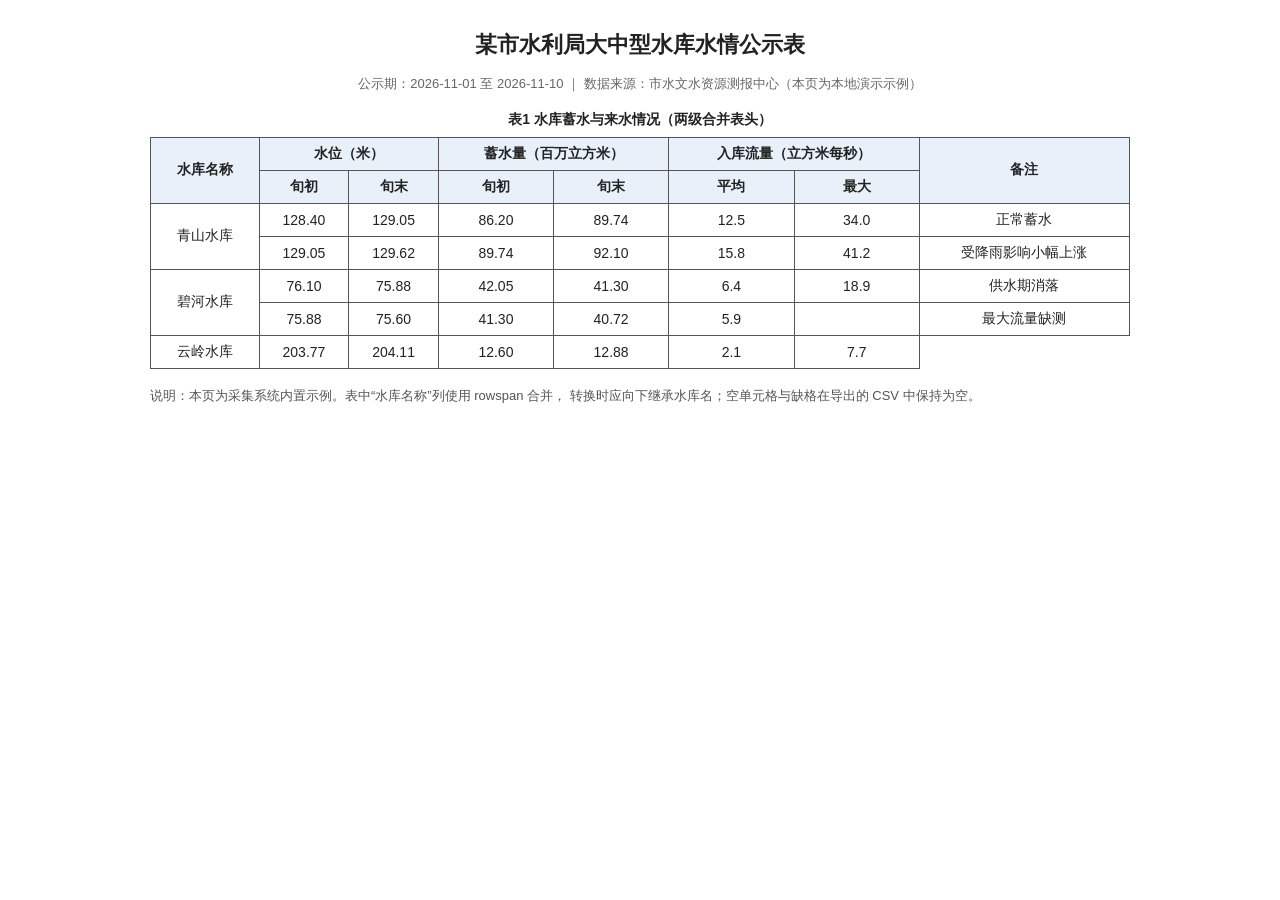
<file: app/static/samples/notice.html>
<!DOCTYPE html>
<html lang="zh-CN">
<head>
  <meta charset="utf-8">
  <title>2026年11月上旬大中型水库水情公示（示例）</title>
  <style>
    body { font-family: "PingFang SC", "Microsoft YaHei", "Noto Sans CJK SC", sans-serif;
      max-width: 980px; margin: 30px auto; color: #222; padding: 0 16px; }
    h1 { font-size: 22px; text-align: center; }
    .meta { text-align: center; color: #666; font-size: 13px; margin-bottom: 18px; }
    table { border-collapse: collapse; width: 100%; font-size: 14px; }
    caption { font-weight: 700; margin-bottom: 8px; }
    th, td { border: 1px solid #555; padding: 7px 9px; text-align: center; }
    thead th { background: #e8f1fa; }
    .note { margin-top: 18px; font-size: 13px; color: #555; }
  </style>
</head>
<body>
  <h1>某市水利局大中型水库水情公示表</h1>
  <p class="meta">公示期：2026-11-01 至 2026-11-10 ｜ 数据来源：市水文水资源测报中心（本页为本地演示示例）</p>

  <table id="water-level-table">
    <caption>表1 水库蓄水与来水情况（两级合并表头）</caption>
    <thead>
      <tr>
        <th rowspan="2">水库名称</th>
        <th colspan="2">水位（米）</th>
        <th colspan="2">蓄水量（百万立方米）</th>
        <th colspan="2">入库流量（立方米每秒）</th>
        <th rowspan="2">备注</th>
      </tr>
      <tr>
        <th>旬初</th>
        <th>旬末</th>
        <th>旬初</th>
        <th>旬末</th>
        <th>平均</th>
        <th>最大</th>
      </tr>
    </thead>
    <tbody>
      <tr>
        <td rowspan="2">青山水库</td>
        <td>128.40</td>
        <td>129.05</td>
        <td>86.20</td>
        <td>89.74</td>
        <td>12.5</td>
        <td>34.0</td>
        <td>正常蓄水</td>
      </tr>
      <tr>
        <td>129.05</td>
        <td>129.62</td>
        <td>89.74</td>
        <td>92.10</td>
        <td>15.8</td>
        <td>41.2</td>
        <td>受降雨影响小幅上涨</td>
      </tr>
      <tr>
        <td rowspan="2">碧河水库</td>
        <td>76.10</td>
        <td>75.88</td>
        <td>42.05</td>
        <td>41.30</td>
        <td>6.4</td>
        <td>18.9</td>
        <td>供水期消落</td>
      </tr>
      <tr>
        <!-- 故意留空的观测单元格：入库流量最大缺测，应保持为空 -->
        <td>75.88</td>
        <td>75.60</td>
        <td>41.30</td>
        <td>40.72</td>
        <td>5.9</td>
        <td></td>
        <td>最大流量缺测</td>
      </tr>
      <tr>
        <!-- 故意短一行：缺少最后一格，网格空位应导出为空值 -->
        <td>云岭水库</td>
        <td>203.77</td>
        <td>204.11</td>
        <td>12.60</td>
        <td>12.88</td>
        <td>2.1</td>
        <td>7.7</td>
      </tr>
    </tbody>
  </table>

  <p class="note">
    说明：本页为采集系统内置示例。表中“水库名称”列使用 rowspan 合并，
    转换时应向下继承水库名；空单元格与缺格在导出的 CSV 中保持为空。
  </p>
</body>
</html>
</file>
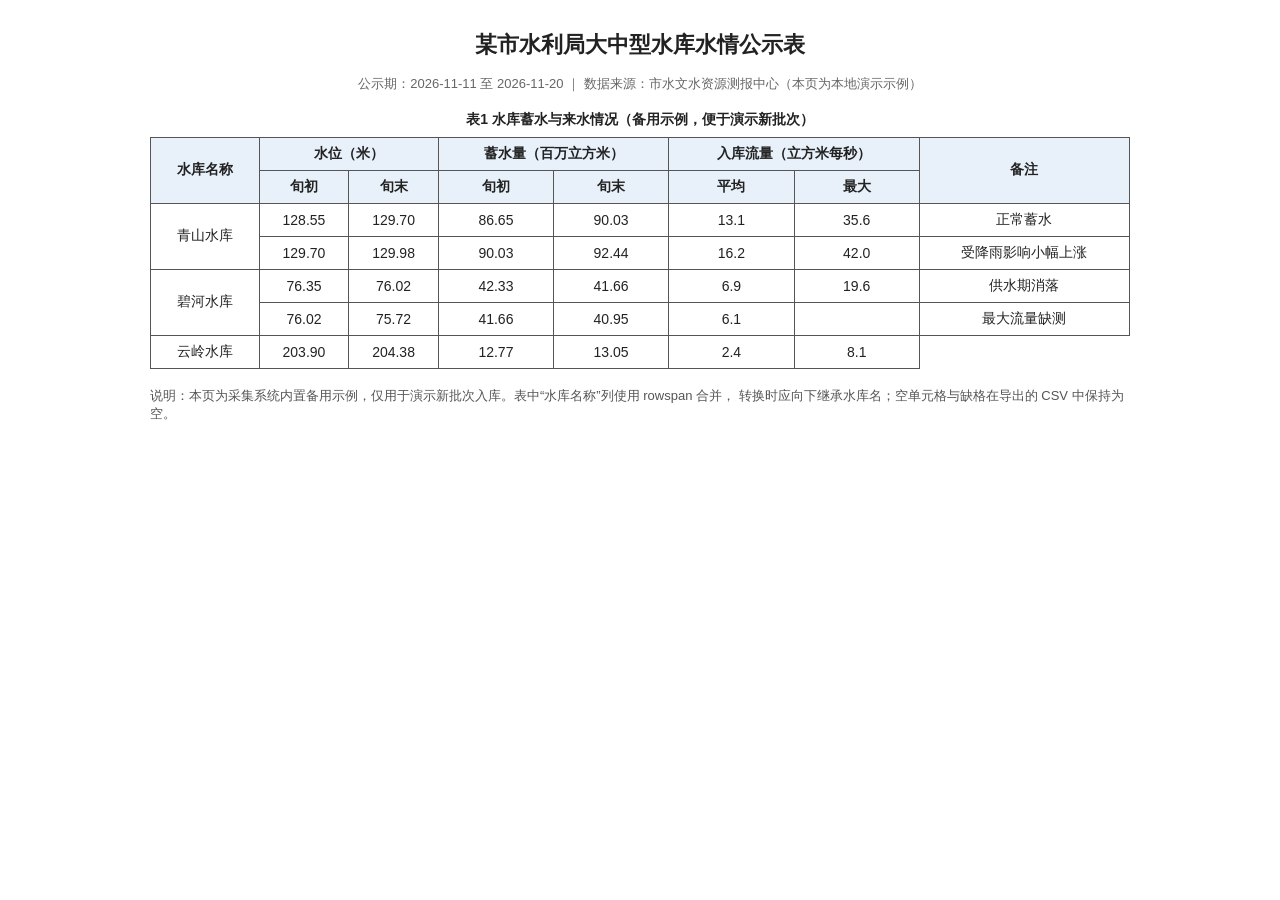
<file: app/static/samples/notice_alt.html>
<!DOCTYPE html>
<html lang="zh-CN">
<head>
  <meta charset="utf-8">
  <title>2026年11月中旬大中型水库水情公示（备用示例）</title>
  <style>
    body { font-family: "PingFang SC", "Microsoft YaHei", "Noto Sans CJK SC", sans-serif;
      max-width: 980px; margin: 30px auto; color: #222; padding: 0 16px; }
    h1 { font-size: 22px; text-align: center; }
    .meta { text-align: center; color: #666; font-size: 13px; margin-bottom: 18px; }
    table { border-collapse: collapse; width: 100%; font-size: 14px; }
    caption { font-weight: 700; margin-bottom: 8px; }
    th, td { border: 1px solid #555; padding: 7px 9px; text-align: center; }
    thead th { background: #e8f1fa; }
    .note { margin-top: 18px; font-size: 13px; color: #555; }
  </style>
</head>
<body>
  <h1>某市水利局大中型水库水情公示表</h1>
  <p class="meta">公示期：2026-11-11 至 2026-11-20 ｜ 数据来源：市水文水资源测报中心（本页为本地演示示例）</p>

  <table id="water-level-table">
    <caption>表1 水库蓄水与来水情况（备用示例，便于演示新批次）</caption>
    <thead>
      <tr>
        <th rowspan="2">水库名称</th>
        <th colspan="2">水位（米）</th>
        <th colspan="2">蓄水量（百万立方米）</th>
        <th colspan="2">入库流量（立方米每秒）</th>
        <th rowspan="2">备注</th>
      </tr>
      <tr>
        <th>旬初</th>
        <th>旬末</th>
        <th>旬初</th>
        <th>旬末</th>
        <th>平均</th>
        <th>最大</th>
      </tr>
    </thead>
    <tbody>
      <tr>
        <td rowspan="2">青山水库</td>
        <td>128.55</td>
        <td>129.70</td>
        <td>86.65</td>
        <td>90.03</td>
        <td>13.1</td>
        <td>35.6</td>
        <td>正常蓄水</td>
      </tr>
      <tr>
        <td>129.70</td>
        <td>129.98</td>
        <td>90.03</td>
        <td>92.44</td>
        <td>16.2</td>
        <td>42.0</td>
        <td>受降雨影响小幅上涨</td>
      </tr>
      <tr>
        <td rowspan="2">碧河水库</td>
        <td>76.35</td>
        <td>76.02</td>
        <td>42.33</td>
        <td>41.66</td>
        <td>6.9</td>
        <td>19.6</td>
        <td>供水期消落</td>
      </tr>
      <tr>
        <!-- 故意留空的观测单元格：入库流量最大缺测，应保持为空 -->
        <td>76.02</td>
        <td>75.72</td>
        <td>41.66</td>
        <td>40.95</td>
        <td>6.1</td>
        <td></td>
        <td>最大流量缺测</td>
      </tr>
      <tr>
        <!-- 故意短一行：缺少最后一格，网格空位应导出为空值 -->
        <td>云岭水库</td>
        <td>203.90</td>
        <td>204.38</td>
        <td>12.77</td>
        <td>13.05</td>
        <td>2.4</td>
        <td>8.1</td>
      </tr>
    </tbody>
  </table>

  <p class="note">
    说明：本页为采集系统内置备用示例，仅用于演示新批次入库。表中“水库名称”列使用 rowspan 合并，
    转换时应向下继承水库名；空单元格与缺格在导出的 CSV 中保持为空。
  </p>
</body>
</html>
</file>
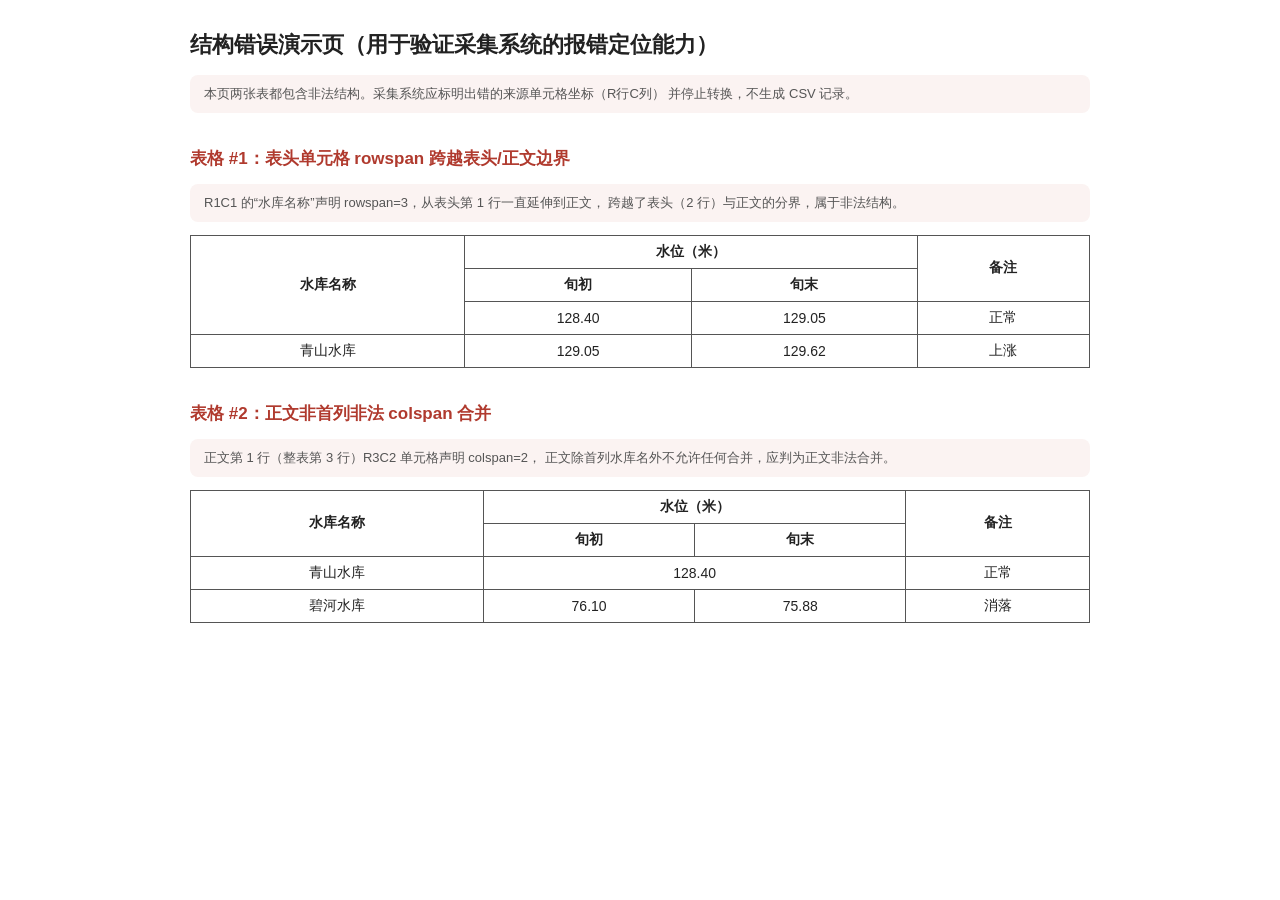
<file: app/static/samples/notice_error.html>
<!DOCTYPE html>
<html lang="zh-CN">
<head>
  <meta charset="utf-8">
  <title>结构错误演示公示页（示例）</title>
  <style>
    body { font-family: "PingFang SC", "Microsoft YaHei", "Noto Sans CJK SC", sans-serif;
      max-width: 900px; margin: 30px auto; color: #222; padding: 0 16px; }
    h1 { font-size: 22px; }
    h2 { font-size: 17px; color: #b03a2e; margin-top: 34px; }
    table { border-collapse: collapse; width: 100%; font-size: 14px; margin-bottom: 10px; }
    th, td { border: 1px solid #555; padding: 7px 9px; text-align: center; }
    thead th { background: #fdecea; }
    .desc { font-size: 13px; color: #555; background: #fbf3f2; padding: 10px 14px; border-radius: 8px; }
  </style>
</head>
<body>
  <h1>结构错误演示页（用于验证采集系统的报错定位能力）</h1>
  <p class="desc">
    本页两张表都包含非法结构。采集系统应标明出错的来源单元格坐标（R行C列）
    并停止转换，不生成 CSV 记录。
  </p>

  <h2>表格 #1：表头单元格 rowspan 跨越表头/正文边界</h2>
  <p class="desc">
    R1C1 的“水库名称”声明 rowspan=3，从表头第 1 行一直延伸到正文，
    跨越了表头（2 行）与正文的分界，属于非法结构。
  </p>
  <table>
    <tr>
      <th rowspan="3">水库名称</th>
      <th colspan="2">水位（米）</th>
      <th rowspan="2">备注</th>
    </tr>
    <tr>
      <th>旬初</th>
      <th>旬末</th>
    </tr>
    <tr>
      <td>128.40</td>
      <td>129.05</td>
      <td>正常</td>
    </tr>
    <tr>
      <td>青山水库</td>
      <td>129.05</td>
      <td>129.62</td>
      <td>上涨</td>
    </tr>
  </table>

  <h2>表格 #2：正文非首列非法 colspan 合并</h2>
  <p class="desc">
    正文第 1 行（整表第 3 行）R3C2 单元格声明 colspan=2，
    正文除首列水库名外不允许任何合并，应判为正文非法合并。
  </p>
  <table>
    <tr>
      <th rowspan="2">水库名称</th>
      <th colspan="2">水位（米）</th>
      <th rowspan="2">备注</th>
    </tr>
    <tr>
      <th>旬初</th>
      <th>旬末</th>
    </tr>
    <tr>
      <td>青山水库</td>
      <td colspan="2">128.40</td>
      <td>正常</td>
    </tr>
    <tr>
      <td>碧河水库</td>
      <td>76.10</td>
      <td>75.88</td>
      <td>消落</td>
    </tr>
  </table>
</body>
</html>
</file>
